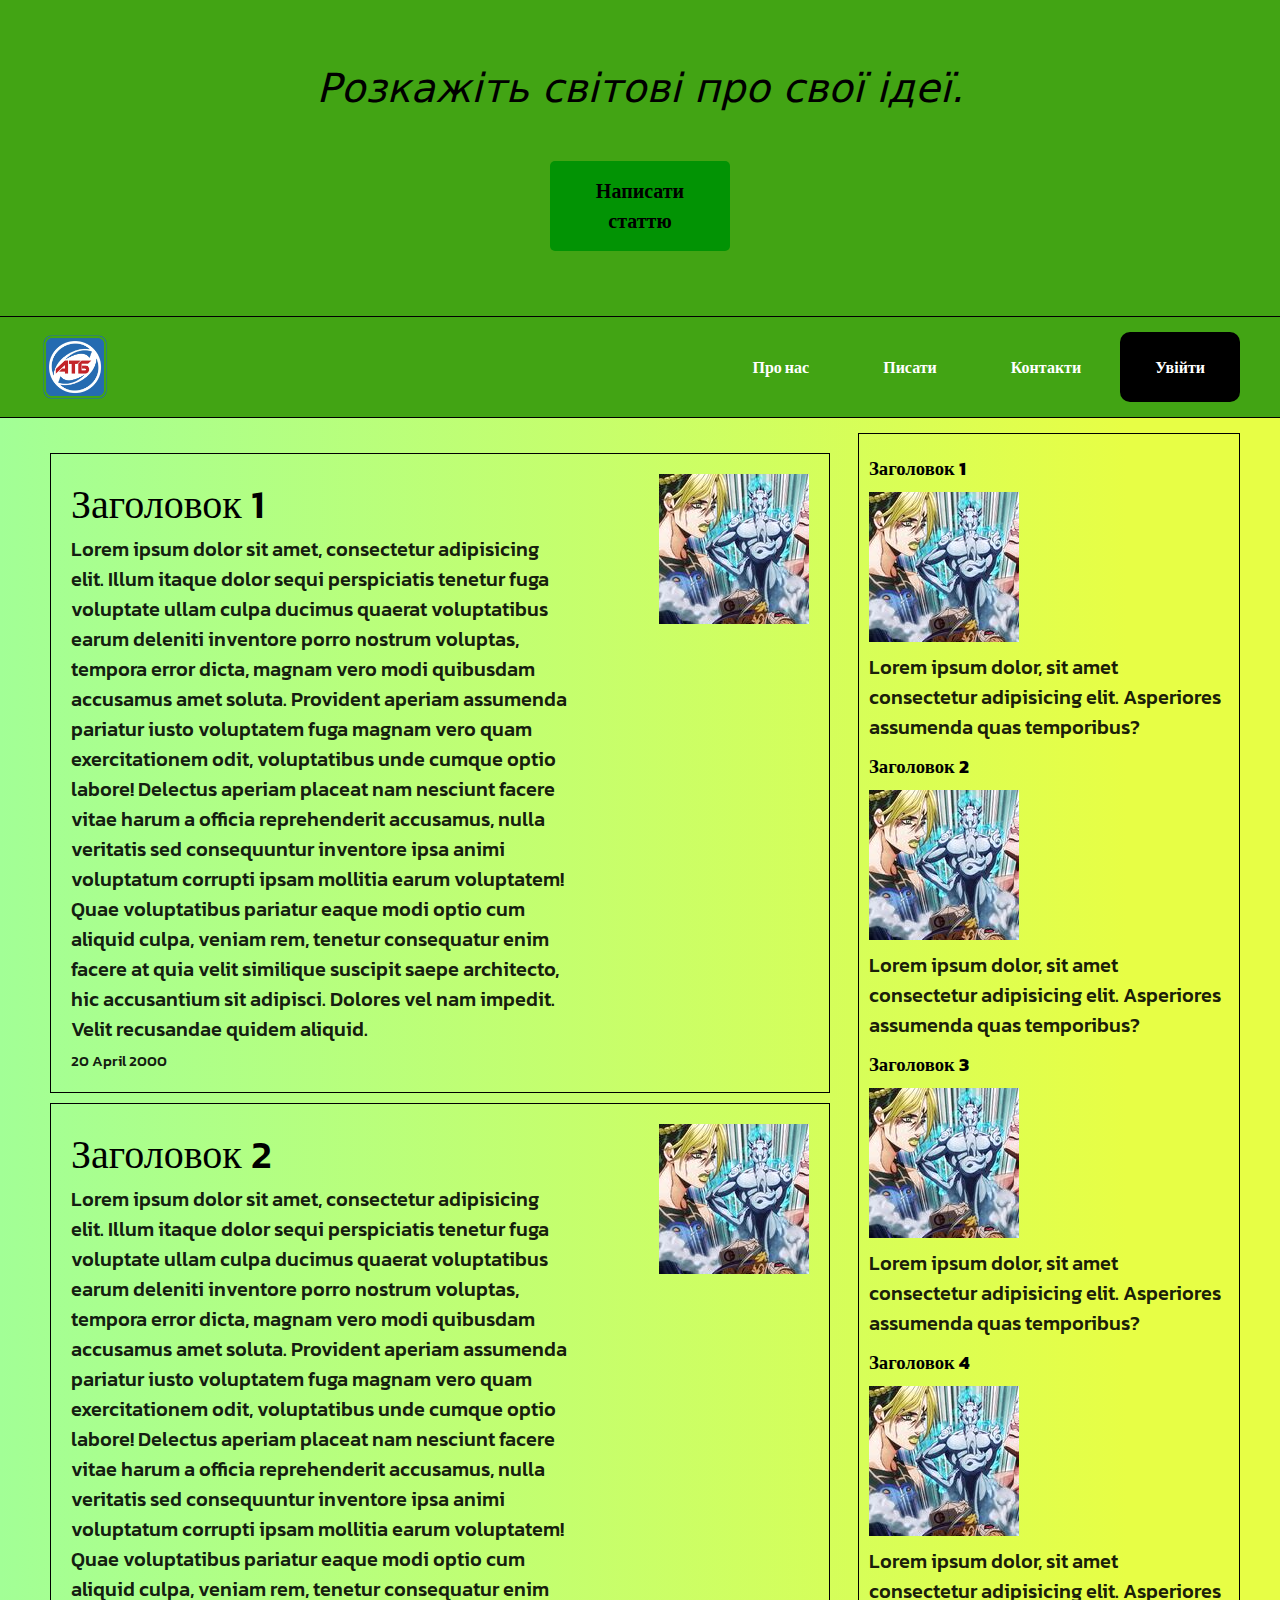
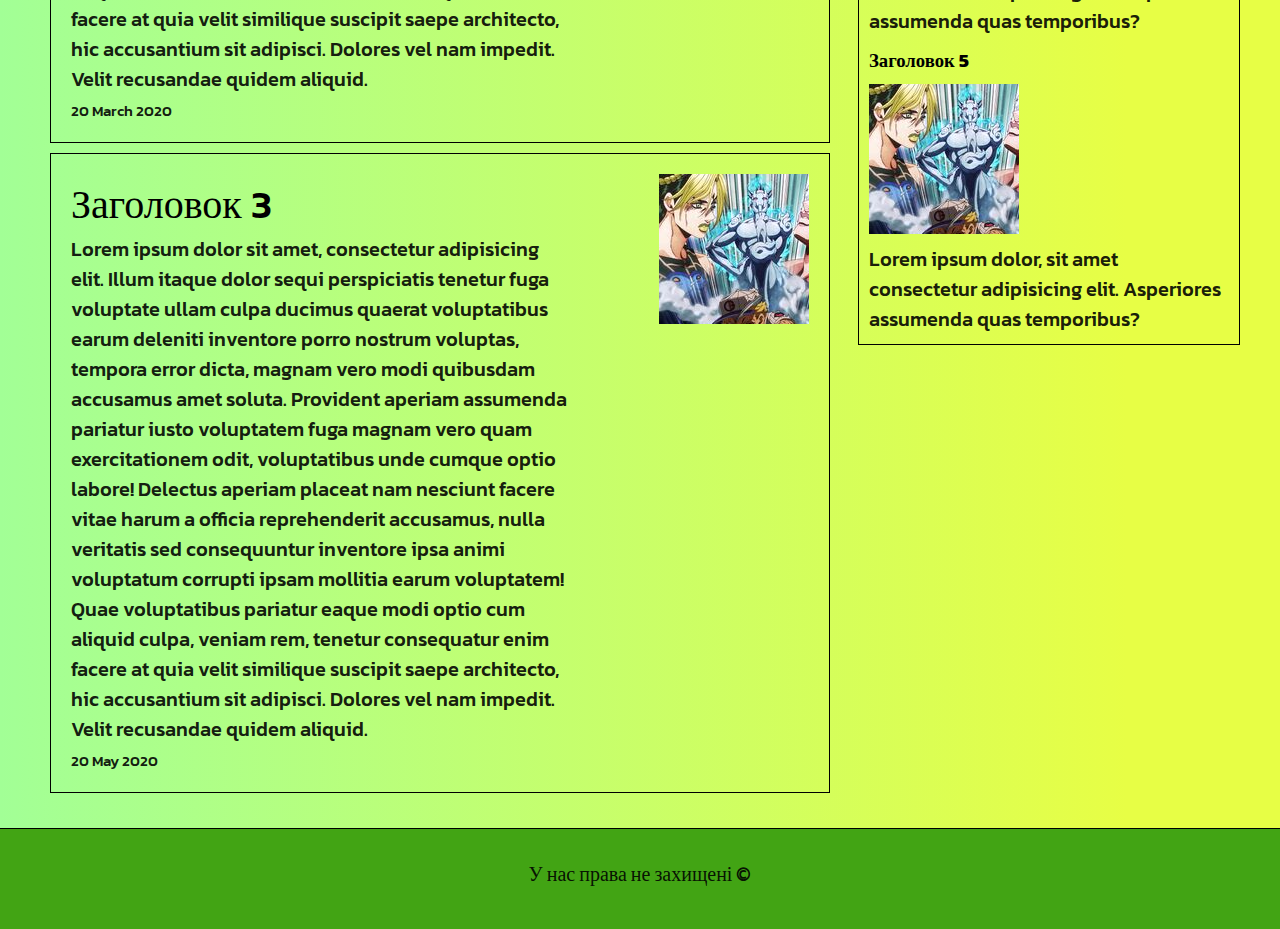
<file: index.html>
<!DOCTYPE html>
<html>
<head>
  <title>title</title>
  <meta charset="utf-8">
  <link rel="stylesheet" href="style.css">
  <link rel="preconnect" href="https://fonts.gstatic.com">
  <link rel="preconnect" href="https://fonts.googleapis.com">
  <link rel="preconnect" href="https://fonts.gstatic.com" crossorigin>
  <link rel="preconnect" href="https://fonts.googleapis.com">
  <link rel="preconnect" href="https://fonts.gstatic.com" crossorigin>
  <link href="https://fonts.googleapis.com/css2?family=Kanit:wght@500;700;900&display=swap" rel="stylesheet"><body>
  <div class="add_header">
    <div class="container">
      <p class="slogan">
        Розкажіть світові про свої ідеї.
    </p>
      <a href="write.html"><div class="button">Написати статтю</div></a>
    </div>
  </div>
  <header>
    <div class="container"> 
      <a href="index.html"><img src="ATB.png"></a>
      <nav>
        <ul>
          <li><a href="index.html">Про нас</a></li>
          <li><a href="write.html">Писати</a></li>
          <li><a href="#">Контакти</a></li>
          <li><a href="write.html">Увійти</a></li>
        </ul>
      </nav>
    </div>  
  </header>

  <div class="content">
    <div class="container">

      <div class="articles">
        <div class="article">

          <div class="article_text">
            <p class="heading">Заголовок 1</p>
            <p class="desc">
              Lorem ipsum dolor sit amet, consectetur adipisicing elit. Illum itaque dolor sequi perspiciatis tenetur fuga voluptate ullam culpa ducimus quaerat voluptatibus earum deleniti inventore porro nostrum voluptas, tempora error dicta, magnam vero modi quibusdam accusamus amet soluta. Provident aperiam assumenda pariatur iusto voluptatem fuga magnam vero quam exercitationem odit, voluptatibus unde cumque optio labore! Delectus aperiam placeat nam nesciunt facere vitae harum a officia reprehenderit accusamus, nulla veritatis sed consequuntur inventore ipsa animi voluptatum corrupti ipsam mollitia earum voluptatem! Quae voluptatibus pariatur eaque modi optio cum aliquid culpa, veniam rem, tenetur consequatur enim facere at quia velit similique suscipit saepe architecto, hic accusantium sit adipisci. Dolores vel nam impedit. Velit recusandae quidem aliquid.
            <p class="date">20 April 2000</p>
          </div>

          <div class="art_img"></div>

        </div>

        <div class="article">

          <div class="article_text">
            <p class="heading">Заголовок 2</p>
            <p class="desc">
                Lorem ipsum dolor sit amet, consectetur adipisicing elit. Illum itaque dolor sequi perspiciatis tenetur fuga voluptate ullam culpa ducimus quaerat voluptatibus earum deleniti inventore porro nostrum voluptas, tempora error dicta, magnam vero modi quibusdam accusamus amet soluta. Provident aperiam assumenda pariatur iusto voluptatem fuga magnam vero quam exercitationem odit, voluptatibus unde cumque optio labore! Delectus aperiam placeat nam nesciunt facere vitae harum a officia reprehenderit accusamus, nulla veritatis sed consequuntur inventore ipsa animi voluptatum corrupti ipsam mollitia earum voluptatem! Quae voluptatibus pariatur eaque modi optio cum aliquid culpa, veniam rem, tenetur consequatur enim facere at quia velit similique suscipit saepe architecto, hic accusantium sit adipisci. Dolores vel nam impedit. Velit recusandae quidem aliquid.
            </p>
            <p class="date">20 March 2020</p>
          </div>

          <div class="art_img"></div>

        </div>

        <div class="article">

          <div class="article_text">
            <p class="heading">Заголовок 3</p>
            <p class="desc">
                Lorem ipsum dolor sit amet, consectetur adipisicing elit. Illum itaque dolor sequi perspiciatis tenetur fuga voluptate ullam culpa ducimus quaerat voluptatibus earum deleniti inventore porro nostrum voluptas, tempora error dicta, magnam vero modi quibusdam accusamus amet soluta. Provident aperiam assumenda pariatur iusto voluptatem fuga magnam vero quam exercitationem odit, voluptatibus unde cumque optio labore! Delectus aperiam placeat nam nesciunt facere vitae harum a officia reprehenderit accusamus, nulla veritatis sed consequuntur inventore ipsa animi voluptatum corrupti ipsam mollitia earum voluptatem! Quae voluptatibus pariatur eaque modi optio cum aliquid culpa, veniam rem, tenetur consequatur enim facere at quia velit similique suscipit saepe architecto, hic accusantium sit adipisci. Dolores vel nam impedit. Velit recusandae quidem aliquid.
            </p>
            <p class="date">20 May 2020</p>
          </div>

          <div class="art_img"></div>

        </div>

      </div>

      <div class="sidebar">
        <h3>Заголовок 1</h3>

        <div class="sidebar_img"></div>

        <p class="desc">
        Lorem ipsum dolor, sit amet consectetur adipisicing elit. Asperiores assumenda quas temporibus?
        </p>

        <h3>Заголовок 2</h3>

        <div class="sidebar_img"></div>

        <p class="desc">
        Lorem ipsum dolor, sit amet consectetur adipisicing elit. Asperiores assumenda quas temporibus?
        </p>
        <h3>Заголовок 3</h3>

        <div class="sidebar_img"></div>

        <p class="desc">
        Lorem ipsum dolor, sit amet consectetur adipisicing elit. Asperiores assumenda quas temporibus?
        </p>
        <h3>Заголовок 4</h3>

        <div class="sidebar_img"></div>

        <p class="desc">
        Lorem ipsum dolor, sit amet consectetur adipisicing elit. Asperiores assumenda quas temporibus?
        </p>
        <h3>Заголовок 5</h3>

        <div class="sidebar_img">
          
        </div>

        <p class="desc">
        Lorem ipsum dolor, sit amet consectetur adipisicing elit. Asperiores assumenda quas temporibus?
        </p>
      </div>

    </div>
  </div>
  
  <div class="footer">
    <p class="desc">
        У нас права не захищені ©    
    </p>
  </div>
</body>
</html>
</file>
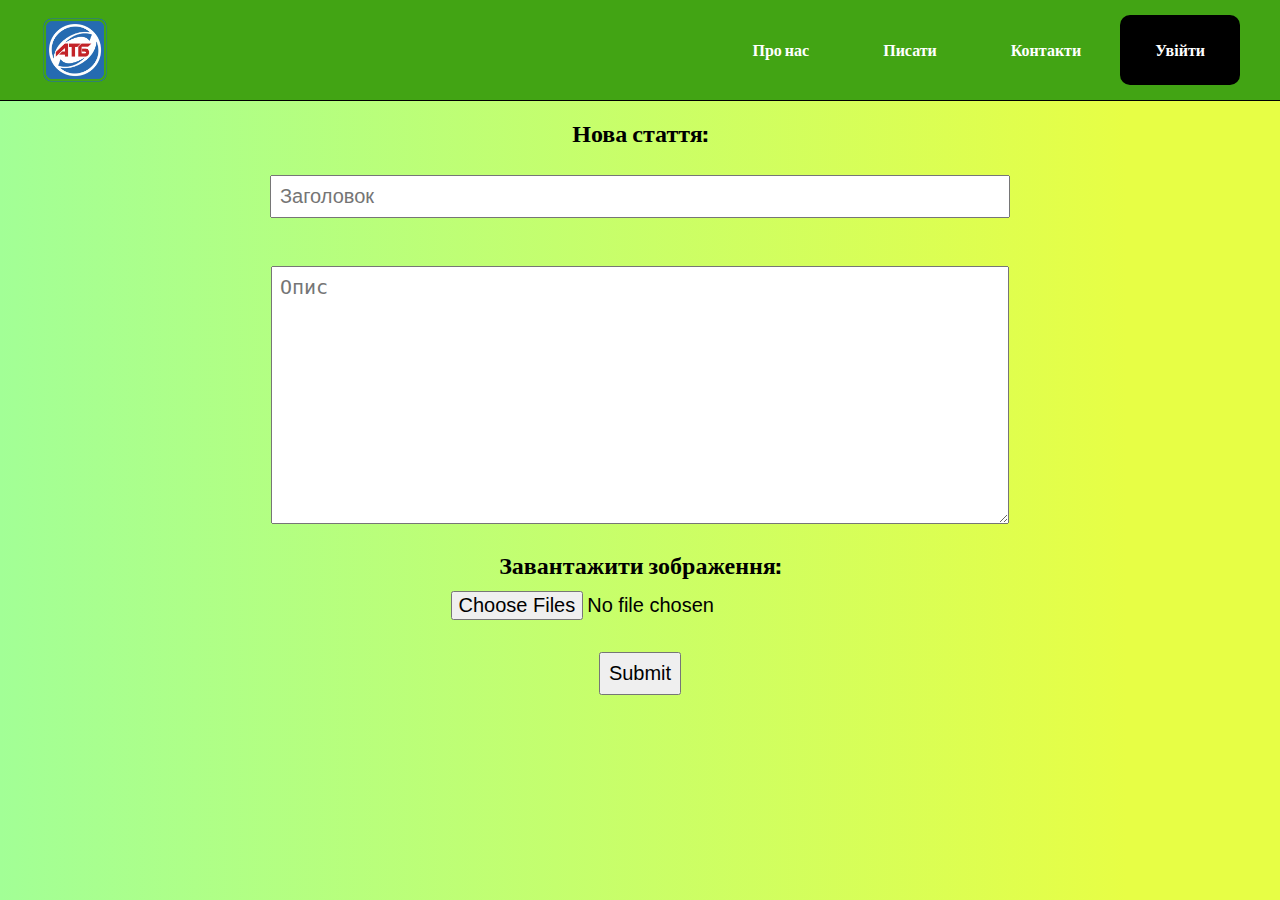
<file: write.html>
<!DOCTYPE html>
<html>
<head>
  <title>Title</title>
  <meta charset="utf-8">
  <link rel="stylesheet" href="style.css">
  <link rel="preconnect" href="https://fonts.gstatic.com">
  <link href="https://fonts.googleapis.com/css2?family=Kanit:wght@500;700;900&display=swap" rel="stylesheet"><body>
</head>
<body>
  <header>
    <div class="container"> 
      <a href="index.html"><img src="ATB.png"></a>
      <nav>
        <ul>
          <li><a href="index.html">Про нас</a></li>
          <li><a href="write.html">Писати</a></li>
          <li><a href="#">Контакти</a></li>
          <li><a href="#">Увійти</a></li>
        </ul>
      </nav>
    </div>  
  </header>
  <main>
    <div class="container write-container">
      <label class="input" for="Heading"><h2>Нова стаття: </h2><br></label>
      <input class="input" id="Heading" type="text" placeholder="Заголовок">
      <br><br>
      <textarea class="input" placeholder="Опис" rows="10"></textarea>
      <br>
      <label class="input" for="upload"><h2>Завантажити зображення: </h2></label>
      <input id="upload" type="file" name="photo" multiple accept="image/*,image/jpeg">
      <br>
      <input type="submit" value="Submit">
    </div>  
  </main>
</body>
</html>
</file>
<file: style.css>
*{
    margin: 0px;
    padding: 0px;
  }
  
  
  header{
    background: #42a414;
    border-bottom: 1px solid black;
  }
  
  body{
    background: linear-gradient(90deg, rgba(162,255,150,1) 0%, rgba(231,254,69,1) 88%);
    font-family: "Kanit";
    font-weight: 500;
  }
  
  .container {
      width: 100%;
      max-width: 1200px;
      margin: 0px auto;
      padding: 15px;
  }
  
  .container:after{
    content: '';
    display: table;
    clear: both;
  }
  
  img{
    height: 70px;
    float: left;
  }
  
  nav{ float: right; }
  
  nav a{
    color: white;
    text-decoration: none;
    margin: 0px 10px;
    font-family: 'Kanit';
    font-size: 16px;
    font-weight: bold;
    line-height: 70px;
    padding: 20px;
  }
  
  nav a:hover{
    color: gray;
    background: white;
    border-radius: 20px;
  }
  
  nav li{
    display: inline-block;
    padding: 0 5px;
  }
  
  nav ul{
    padding: 0px;
    margin: 0px;
  }
  
  nav ul li:last-child{
    background: black;
    border-radius: 10px;
  }
  
  a {text-decoration: none;}
  
  .add_header{
    background: #42a414;
    border-bottom: 1px solid black;
    text-align: center;
  }
  
  .slogan{
    font-size: 40px;
    font-family: sans;
    font-style: italic;
    margin: 50px 0px;
  }
  
  .button{
    background: rgb(2, 147, 4);
    font-size: 20px;
    width: 150px;
    text-align: center;
    padding: 15px;
    margin: 0 auto;
    color: black;
    border-radius: 5px;
    margin-bottom: 50px;
    font-weight: 900; 
  }
  
  .articles{
    float: left;
    width: 65%;
    padding: 10px;
  }
  
  .article{
    padding: 20px;
    margin: 10px 0;
    border: 1px solid black;
  }
  
  .article:after{
    content: '';
    display: table;
    clear: both;
  }
  
  .article_text{
    float: left;
    width: 500px;
  }
  
  .heading{
    font-size: 40px;
  }
  
  .desc{
    font-size: 20px;
    color: rgba(0,0,0,0.9);
  }
  
  .date{
    font-size: 15px;
    color: rgba(0,0,0,0.9);
    margin-top: 5px;
  }
  
  .art_img{
    height: 150px;
    width: 150px;
    background-image: url(emporio.jpg);
    float: right;
  }
  
  .sidebar{
    float: right;
    border: 1px solid black;
    width: 30%;
    padding: 10px;
  }
  
  .sidebar_img{
    height: 150px;
    width: 150px;
    background-image: url(emporio.jpg);
    margin: 10px 0px;
  }
  
  h3{
    margin-top: 10px;
  }
  
  .footer{
    background: #42a414;
    border-top: 1px solid black;
    height: 100px;
  }
  
  .footer .desc{
    text-align: center;
    margin-top: 30px;
  }
  
  .write-container {
    display: flex;
    flex-direction: column;
    justify-content: center;
    align-items: center;
  }
  
  .write-container .input,
  .write-container textarea {
    width: 60%;
  }
  
  input, textarea{
    font-size: 20px;
    padding: 8px;
  }
  
  label{
    text-align: center;
  }
</file>
